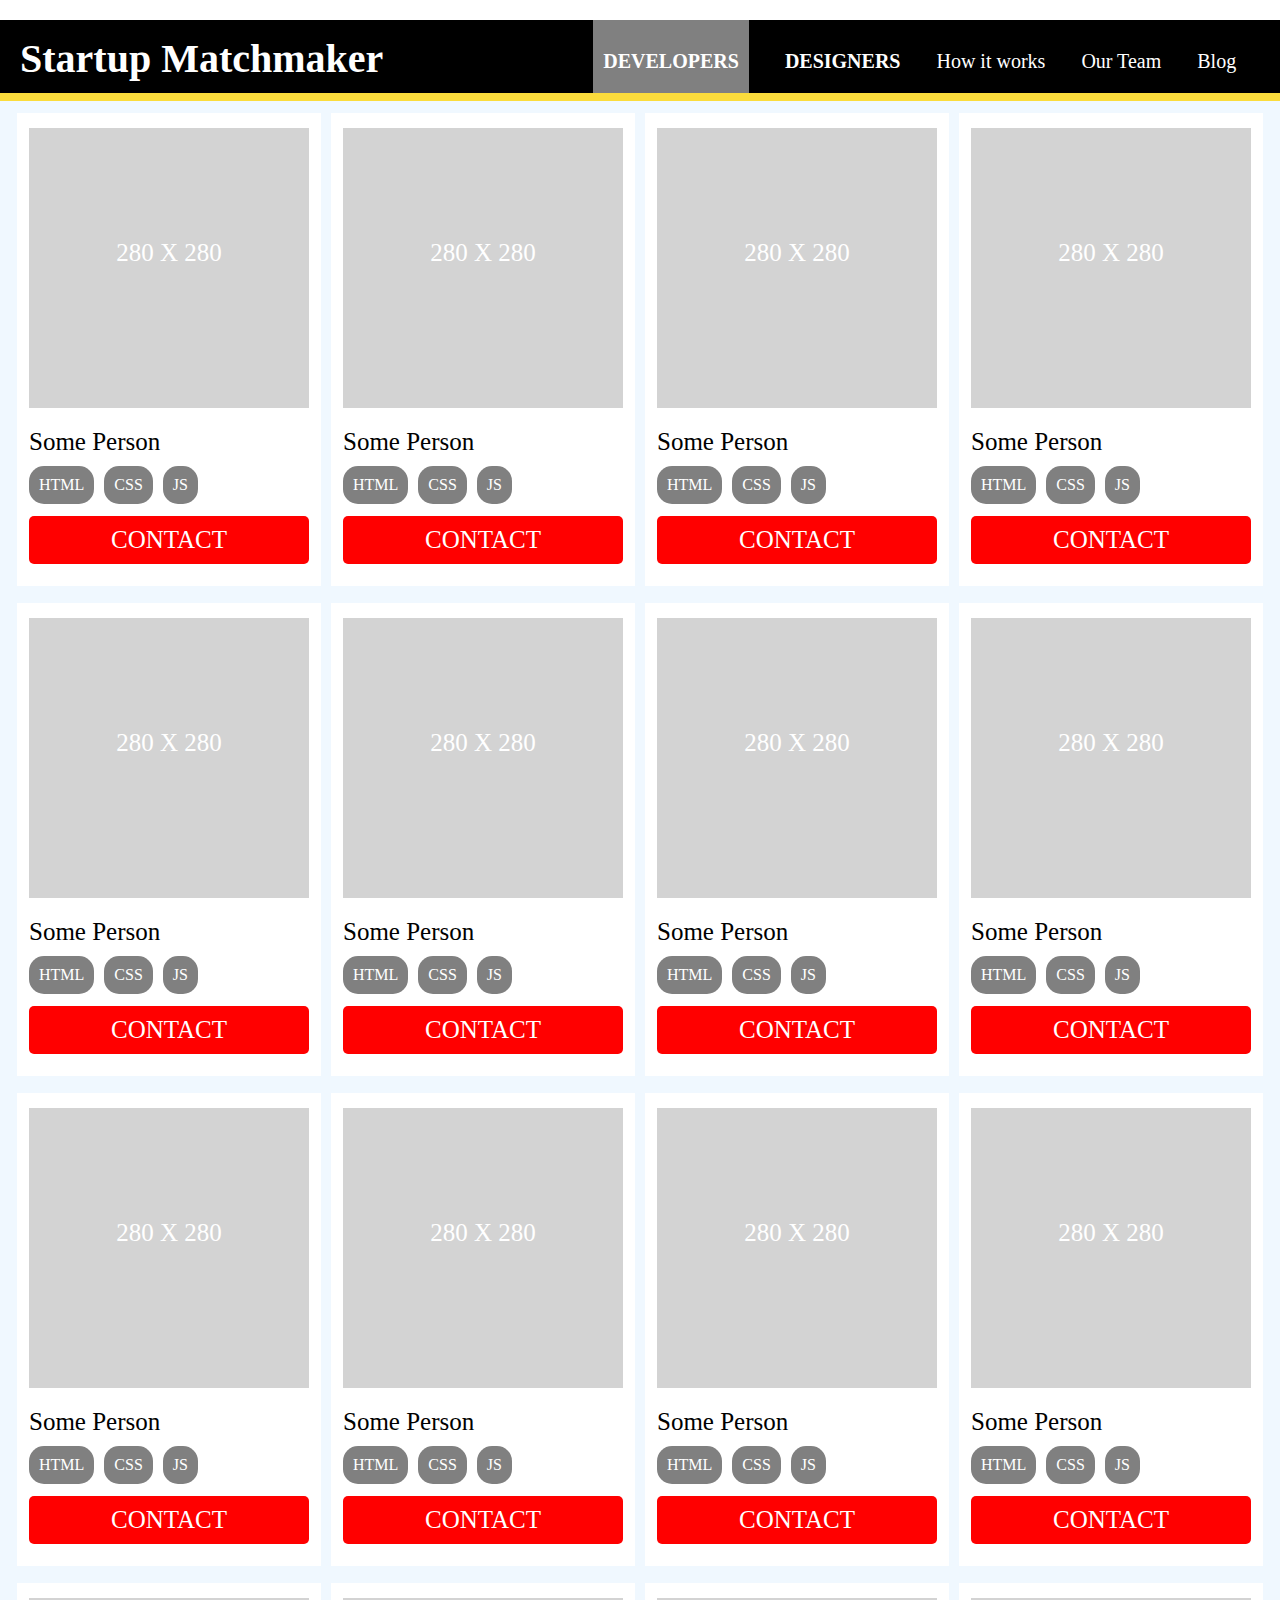
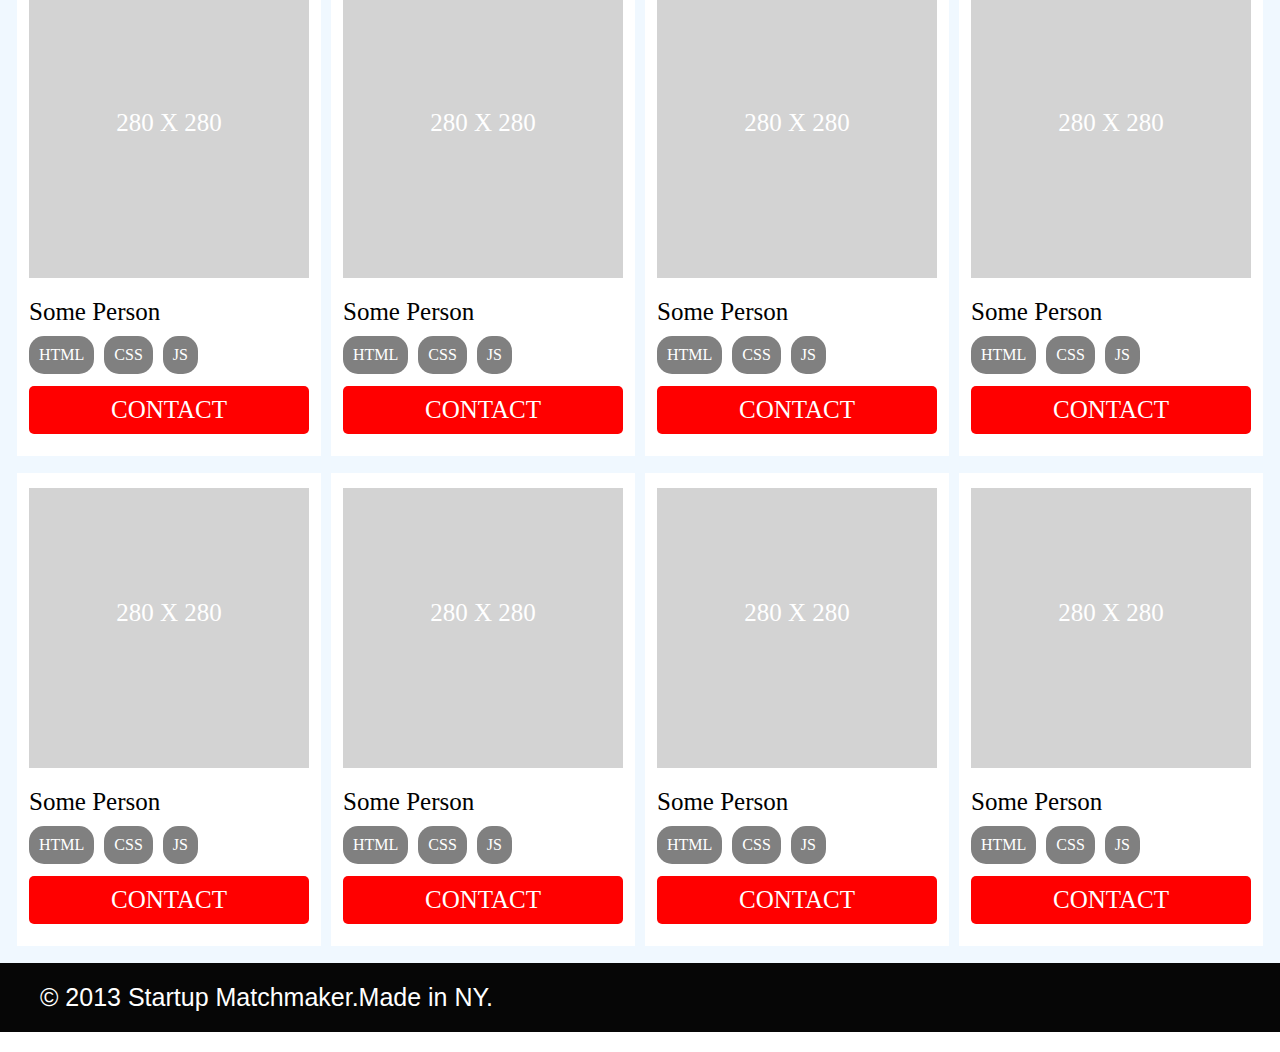
<file: index.html>
<!doctype html>
<html lang="en">
<head>
	<meta charset="utf-8" />
	<title>layout</title>
	<link rel="stylesheet" href="main.css" />
</head>
<body>
	<div class="container">
		<div class="block1">
			<header>
				<div class="block1-left cf">
						<h1>Startup Matchmaker</h1>
				</div>
				<div class="block1-right">
					<nav>
						<ul>
							<li>
							    <a class="selected" href="#">developers</a>		
							</li>
							<li>
								<a class="select" href="#">designers</a>
							</li>
							<li>
								<a href="#">How it works</a>								
							</li>
							<li>
								<a href="#">Our Team</a>								
							</li>
							<li>
								<a href="#">Blog</a>				
							</li>
						</ul>
					</nav>
				</div>
				<div class="cf"></div>
			</header>
		</div>	

		<div class="blog1">
			<div class="block2">
				<p>280 X 280</p>
				<h3>Some Person</h3>
				<ul>
					<li>html</li>
					<li>css</li>
					<li>js</li>
				</ul>
				<h3 class="background">contact</h3>
			</div>
			<div class="block2-1">
				<p>280 X 280</p>
				<h3>Some Person</h3>
				<ul>
					<li>html</li>
					<li>css</li>
					<li>js</li>
				</ul>
				<h3 class="background">contact</h3>
			</div>
			<div class="block2-2">
				<p>280 X 280</p>
				<h3>Some Person</h3>
				<ul>
					<li>html</li>
					<li>css</li>
					<li>js</li>
				</ul>
				<h3 class="background">contact</h3>
			</div>
			<div class="block2-3">
				<p>280 X 280</p>
				<h3>Some Person</h3>
				<ul>
					<li>html</li>
					<li>css</li>
					<li>js</li>
				</ul>
				<h3 class="background">contact</h3>
			</div>
			<div class="cf"></div>
		</div>

		<div class="blog2">
			<div class="block3">
				<p>280 X 280</p>
				<h3>Some Person</h3>
				<ul>
					<li>html</li>
					<li>css</li>
					<li>js</li>
				</ul>
				<h3 class="background">contact</h3>
			</div>
			<div class="block3-1">
				<p>280 X 280</p>
				<h3>Some Person</h3>
				<ul>
					<li>html</li>
					<li>css</li>
					<li>js</li>
				</ul>
				<h3 class="background">contact</h3>
			</div>
			<div class="block3-2">
				<p>280 X 280</p>
				<h3>Some Person</h3>
				<ul>
					<li>html</li>
					<li>css</li>
					<li>js</li>
				</ul>
				<h3 class="background">contact</h3>
			</div>
			<div class="block3-3">
				<p>280 X 280</p>
				<h3>Some Person</h3>
				<ul>
					<li>html</li>
					<li>css</li>
					<li>js</li>
				</ul>
				<h3 class="background">contact</h3>
			</div>
			<div class="cf"></div>
		</div>

		<div class="blog3">
			<div class="block4">
				<p>280 X 280</p>
				<h3>Some Person</h3>
				<ul>
					<li>html</li>
					<li>css</li>
					<li>js</li>
				</ul>
				<h3 class="background">contact</h3>
			</div>
			<div class="block4-1">
				<p>280 X 280</p>
				<h3>Some Person</h3>
				<ul>
					<li>html</li>
					<li>css</li>
					<li>js</li>
				</ul>
				<h3 class="background">contact</h3>
			</div>
			<div class="block4-2">
				<p>280 X 280</p>
				<h3>Some Person</h3>
				<ul>
					<li>html</li>
					<li>css</li>
					<li>js</li>
				</ul>
				<h3 class="background">contact</h3>
			</div>
			<div class="block4-3">
				<p>280 X 280</p>
				<h3>Some Person</h3>
				<ul>
					<li>html</li>
					<li>css</li>
					<li>js</li>
				</ul>
				<h3 class="background">contact</h3>
			</div>
			<div class="cf"></div>
		</div>

		<div class="blog4">
			<div class="block5">
				<p>280 X 280</p>
				<h3>Some Person</h3>
				<ul>
					<li>html</li>
					<li>css</li>
					<li>js</li>
				</ul>
				<h3 class="background">contact</h3>	
			</div>
			<div class="block5-1">
				<p>280 X 280</p>
				<h3>Some Person</h3>
				<ul>
					<li>html</li>
					<li>css</li>
					<li>js</li>
				</ul>
				<h3 class="background">contact</h3>
			</div>
			<div class="block5-2">
				<p>280 X 280</p>
				<h3>Some Person</h3>
				<ul>
					<li>html</li>
					<li>css</li>
					<li>js</li>
				</ul>
				<h3 class="background">contact</h3>
			</div>
			<div class="block5-3">
				<p>280 X 280</p>
				<h3>Some Person</h3>
				<ul>
					<li>html</li>
					<li>css</li>
					<li>js</li>
				</ul>
				<h3 class="background">contact</h3>
			</div>
			<div class="cf"></div>
		</div>

	<div class="blog5">
			<div class="block6">
				<p>280 X 280</p>
				<h3>Some Person</h3>
				<ul>
					<li>html</li>
					<li>css</li>
					<li>js</li>
				</ul>
				<h3 class="background">contact</h3>
			</div>
			<div class="block6-1">
				<p>280 X 280</p>
				<h3>Some Person</h3>
				<ul>
					<li>html</li>
					<li>css</li>
					<li>js</li>
				</ul>
				<h3 class="background">contact</h3>
			</div>
			<div class="block6-2">
				<p>280 X 280</p>
				<h3>Some Person</h3>
				<ul>
					<li>html</li>
					<li>css</li>
					<li>js</li>
				</ul>
				<h3 class="background">contact</h3>
			</div>
			<div class="block6-3">
				<p>280 X 280</p>
				<h3>Some Person</h3>
				<ul>
					<li>html</li>
					<li>css</li>
					<li>js</li>
				</ul>
				<h3 class="background">contact</h3>
			</div>
			<div class="cf"></div>
		</div>

		<footer>&copy; 2013 Startup Matchmaker.Made in NY.</footer>
	</div>
</body>
</html>
</file>
<file: main.css>
* { padding: 0; margin: 0; list-style-type: none; }

.cf	{ clear: both; }

a { color: white ; text-decoration: none; }

.container { max-width: 1280px; margin: 20px auto; background-color: #F0F8FF; }

.container .block1  { background-color: black; border-bottom: 8px solid #FBDC3C; }
.container .block1 .block1-left { font-size: 20px; color: white; padding: 15px 180px 10px 20px;  float: left; }
.container .block1 .block1-right .selected { text-transform: uppercase;  font-weight: bold; background-color: gray; padding: 30px 10px 21px 10px; }
.container .block1 .block1-right .select { text-transform: uppercase; font-weight: bold; }
.container .block1 .block1-right nav ul li  { font-size: 20px;  display: inline-block; padding: 30px 2px 20px 30px; }

.container .blog1 { margin: 12px;}
.container .blog1 .block2 { margin: 0 5px 5px 5px; border: 2px solid white; float: left; background-color: white; padding: 10px; }
.container .blog1 .block2 p { background-color: lightgray; width: 280px; height: 280px; text-align: center; color: white; font-size: 25px; line-height: 250px; margin-top: 3px; }
.container .blog1 .block2 h3 { padding-top: 20px; padding-bottom: 10px; font-weight: normal; font-size: 25px; }
.container .blog1 .block2 ul li { display: inline-block; float: left; text-transform: uppercase; padding: 10px; border-radius: 15px; background-color: gray; color: white; margin-right: 10px; }
.container .blog1 .block2 .background { text-align: center; text-transform: uppercase; font-size: 25px; background-color: red; color: white; padding: 10px 50px 10px 50px; margin: 50px 0px 10px 0px; border-radius: 5px; }
.container .blog1 .block2-1 { margin: 0 5px 5px 5px; border: 2px solid white; float: left;  background-color: white; padding: 10px; }
.container .blog1 .block2-1 p { background-color: lightgray; width: 280px; height: 280px; text-align: center; color: white; font-size: 25px; line-height: 250px; margin-top: 3px; }
.container .blog1 .block2-1 h3 { padding-top: 20px; padding-bottom: 10px; font-weight: normal; font-size: 25px; }
.container .blog1 .block2-1 ul li { display: inline-block; float: left; text-transform: uppercase; padding: 10px; border-radius: 15px; background-color: gray; color: white; margin-right: 10px; }
.container .blog1 .block2-1 .background { text-align: center; text-transform: uppercase; font-size: 25px; background-color: red; color: white; padding: 10px 50px 10px 50px; margin: 50px 0px 10px 0px; border-radius: 5px;}
.container .blog1 .block2-2 { margin: 0 5px 5px 5px; border: 2px solid white; float: left;  background-color: white; padding: 10px; }
.container .blog1 .block2-2 p { background-color: lightgray; width: 280px; height: 280px; text-align: center; color: white; font-size: 25px; line-height: 250px; margin-top: 3px; }
.container .blog1 .block2-2 h3 { padding-top: 20px; padding-bottom: 10px; font-weight: normal; font-size: 25px; }
.container .blog1 .block2-2 ul li { display: inline-block; float: left; text-transform: uppercase; padding: 10px; border-radius: 15px; background-color: gray; color: white; margin-right: 10px; }
.container .blog1 .block2-2 .background { text-align: center; text-transform: uppercase; font-size: 25px; background-color: red; color: white; padding: 10px 50px 10px 50px;  margin: 50px 0px 10px 0px; border-radius: 5px; }
.container .blog1 .block2-3 { margin: 0 5px 5px 5px; border: 2px solid white; float: left;  background-color: white; padding: 10px; }
.container .blog1 .block2-3 p { background-color: lightgray; width: 280px; height: 280px; text-align: center; color: white; font-size: 25px; line-height: 250px; margin-top: 3px; }
.container .blog1 .block2-3 h3 { padding-top: 20px; padding-bottom: 10px; font-weight: normal; font-size: 25px; }
.container .blog1 .block2-3 ul li { display: inline-block; float: left; text-transform: uppercase; padding: 10px; border-radius: 15px; background-color: gray; color: white; margin-right: 10px; }
.container .blog1 .block2-3 .background { text-align: center; text-transform: uppercase; font-size: 25px; background-color: red; color: white; padding: 10px 50px 10px 50px;  margin: 50px 0px 10px 0px;border-radius: 5px;  }


.container .blog2 { margin: 12px;}
.container .blog2 .block3 { margin: 0 5px 5px 5px; border: 2px solid white; float: left; background-color: white; padding: 10px; }
.container .blog2 .block3 p { background-color: lightgray; width: 280px; height: 280px; text-align: center; color: white; font-size: 25px; line-height: 250px; margin-top: 3px; }
.container .blog2 .block3 h3 { padding-top: 20px; padding-bottom: 10px; font-weight: normal; font-size: 25px; }
.container .blog2 .block3 ul li { display: inline-block; float: left; text-transform: uppercase; padding: 10px; border-radius: 15px; background-color: gray; color: white; margin-right: 10px; }
.container .blog2 .block3 .background { text-align: center; text-transform: uppercase; font-size: 25px; background-color: red; color: white; padding: 10px 50px 10px 50px;  margin: 50px 0px 10px 0px;border-radius: 5px;  }
.container .blog2 .block3-1 { margin: 0 5px 5px 5px; border: 2px solid white; float: left;  background-color: white; padding: 10px; }
.container .blog2 .block3-1 p { background-color: lightgray; width: 280px; height: 280px; text-align: center; color: white; font-size: 25px; line-height: 250px; margin-top: 3px; }
.container .blog2 .block3-1 h3 { padding-top: 20px; padding-bottom: 10px; font-weight: normal; font-size: 25px; }
.container .blog2 .block3-1 ul li { display: inline-block; float: left; text-transform: uppercase; padding: 10px; border-radius: 15px; background-color: gray; color: white; margin-right: 10px; }
.container .blog2 .block3-1 .background { text-align: center; text-transform: uppercase; font-size: 25px; background-color: red; color: white; padding: 10px 50px 10px 50px;  margin: 50px 0px 10px 0px; border-radius: 5px; }
.container .blog2 .block3-2 { margin: 0 5px 5px 5px; border: 2px solid white; float: left;  background-color: white; padding: 10px; }
.container .blog2 .block3-2 p { background-color: lightgray; width: 280px; height: 280px; text-align: center; color: white; font-size: 25px; line-height: 250px; margin-top: 3px; }
.container .blog2 .block3-2 h3 { padding-top: 20px; padding-bottom: 10px; font-weight: normal; font-size: 25px; }
.container .blog2 .block3-2 ul li { display: inline-block; float: left; text-transform: uppercase; padding: 10px; border-radius: 15px; background-color: gray; color: white; margin-right: 10px; }
.container .blog2 .block3-2 .background { text-align: center; text-transform: uppercase; font-size: 25px; background-color: red; color: white; padding: 10px 50px 10px 50px;   margin: 50px 0px 10px 0px; border-radius: 5px; }
.container .blog2 .block3-3 { margin: 0 5px 5px 5px; border: 2px solid white; float: left;  background-color: white; padding: 10px; }
.container .blog2 .block3-3 p { background-color: lightgray; width: 280px; height: 280px; text-align: center; color: white; font-size: 25px; line-height: 250px; margin-top: 3px; }
.container .blog2 .block3-3 h3 { padding-top: 20px; padding-bottom: 10px; font-weight: normal; font-size: 25px; }
.container .blog2 .block3-3 ul li { display: inline-block; float: left; text-transform: uppercase; padding: 10px; border-radius: 15px; background-color: gray; color: white; margin-right: 10px; }
.container .blog2 .block3-3 .background { text-align: center; text-transform: uppercase; font-size: 25px; background-color: red; color: white; padding: 10px 50px 10px 50px;  margin: 50px 0px 10px 0px;border-radius: 5px;  }


.container .blog3 { margin: 12px;}
.container .blog3 .block4 { margin: 0 5px 5px 5px; border: 2px solid white; float: left; background-color: white; padding: 10px; }
.container .blog3 .block4 p { background-color: lightgray; width: 280px; height: 280px; text-align: center; color: white; font-size: 25px; line-height: 250px; margin-top: 3px; }
.container .blog3 .block4 h3 { padding-top: 20px; padding-bottom: 10px; font-weight: normal; font-size: 25px; }
.container .blog3 .block4 ul li { display: inline-block; float: left; text-transform: uppercase; padding: 10px; border-radius: 15px; background-color: gray; color: white; margin-right: 10px; }
.container .blog3 .block4 .background { text-align: center; text-transform: uppercase; font-size: 25px; background-color: red; color: white; padding: 10px 50px 10px 50px;  margin: 50px 0px 10px 0px;border-radius: 5px;  }
.container .blog3 .block4-1 { margin: 0 5px 5px 5px; border: 2px solid white; float: left;  background-color: white; padding: 10px; }
.container .blog3 .block4-1 p { background-color: lightgray; width: 280px; height: 280px; text-align: center; color: white; font-size: 25px; line-height: 250px; margin-top: 3px; }
.container .blog3 .block4-1 h3 { padding-top: 20px; padding-bottom: 10px; font-weight: normal; font-size: 25px; }
.container .blog3 .block4-1 ul li { display: inline-block; float: left; text-transform: uppercase; padding: 10px; border-radius: 15px; background-color: gray; color: white; margin-right: 10px; }
.container .blog3 .block4-1 .background { text-align: center; text-transform: uppercase; font-size: 25px; background-color: red; color: white; padding: 10px 50px 10px 50px;  margin: 50px 0px 10px 0px;border-radius: 5px;  }
.container .blog3 .block4-2 { margin: 0 5px 5px 5px; border: 2px solid white; float: left;  background-color: white; padding: 10px; }
.container .blog3 .block4-2 p { background-color: lightgray; width: 280px; height: 280px; text-align: center; color: white; font-size: 25px; line-height: 250px; margin-top: 3px; }
.container .blog3 .block4-2 h3 { padding-top: 20px; padding-bottom: 10px; font-weight: normal; font-size: 25px; }
.container .blog3 .block4-2 ul li { display: inline-block; float: left; text-transform: uppercase; padding: 10px; border-radius: 15px; background-color: gray; color: white; margin-right: 10px; }
.container .blog3 .block4-2 .background { text-align: center; text-transform: uppercase; font-size: 25px; background-color: red; color: white; padding: 10px 50px 10px 50px;  margin: 50px 0px 10px 0px;border-radius: 5px;  }
.container .blog3 .block4-3 { margin: 0 5px 5px 5px; border: 2px solid white; float: left;  background-color: white; padding: 10px; }
.container .blog3 .block4-3 p { background-color: lightgray; width: 280px; height: 280px; text-align: center; color: white; font-size: 25px; line-height: 250px; margin-top: 3px; }
.container .blog3 .block4-3 h3 { padding-top: 20px; padding-bottom: 10px; font-weight: normal; font-size: 25px; }
.container .blog3 .block4-3 ul li { display: inline-block; float: left; text-transform: uppercase; padding: 10px; border-radius: 15px; background-color: gray; color: white; margin-right: 10px; }
.container .blog3 .block4-3 .background { text-align: center; text-transform: uppercase; font-size: 25px; background-color: red; color: white; padding: 10px 50px 10px 50px; margin: 50px 0px 10px 0px; border-radius: 5px;  }


.container .blog4 { margin: 12px;}
.container .blog4 .block5 { margin: 0 5px 5px 5px; border: 2px solid white; float: left; background-color: white; padding: 10px; }
.container .blog4 .block5 p { background-color: lightgray; width: 280px; height: 280px; text-align: center; color: white; font-size: 25px; line-height: 250px; margin-top: 3px; }
.container .blog4 .block5 h3 { padding-top: 20px; padding-bottom: 10px; font-weight: normal; font-size: 25px; }
.container .blog4 .block5 ul li { display: inline-block; float: left; text-transform: uppercase; padding: 10px; border-radius: 15px; background-color: gray; color: white; margin-right: 10px; }
.container .blog4 .block5 .background { text-align: center; text-transform: uppercase; font-size: 25px; background-color: red; color: white; padding: 10px 50px 10px 50px;  margin: 50px 0px 10px 0px; border-radius: 5px; }
.container .blog4 .block5-1 { margin: 0 5px 5px 5px; border: 2px solid white; float: left;  background-color: white; padding: 10px; }
.container .blog4 .block5-1 p { background-color: lightgray; width: 280px; height: 280px; text-align: center; color: white; font-size: 25px; line-height: 250px; margin-top: 3px; }
.container .blog4 .block5-1 h3 { padding-top: 20px; padding-bottom: 10px; font-weight: normal; font-size: 25px; }
.container .blog4 .block5-1 ul li { display: inline-block; float: left; text-transform: uppercase; padding: 10px; border-radius: 15px; background-color: gray; color: white; margin-right: 10px; }
.container .blog4 .block5-1 .background { text-align: center; text-transform: uppercase; font-size: 25px; background-color: red; color: white; padding: 10px 50px 10px 50px; margin: 50px 0px 10px 0px; border-radius: 2px; border-radius: 5px; }
.container .blog4 .block5-2 { margin: 0 5px 5px 5px; border: 2px solid white; float: left;  background-color: white; padding: 10px; }
.container .blog4 .block5-2 p { background-color: lightgray; width: 280px; height: 280px; text-align: center; color: white; font-size: 25px; line-height: 250px; margin-top: 3px; }
.container .blog4 .block5-2 h3 { padding-top: 20px; padding-bottom: 10px; font-weight: normal; font-size: 25px; }
.container .blog4 .block5-2 ul li { display: inline-block; float: left; text-transform: uppercase; padding: 10px; border-radius: 15px; background-color: gray; color: white; margin-right: 10px; }
.container .blog4 .block5-2 .background { text-align: center; text-transform: uppercase; font-size: 25px; background-color: red; color: white; padding: 10px 50px 10px 50px; margin: 50px 0px 10px 0px; border-radius: 5px; }
.container .blog4 .block5-3 { margin: 0 5px 5px 5px; border: 2px solid white; float: left;  background-color: white; padding: 10px; }
.container .blog4 .block5-3 p { background-color: lightgray; width: 280px; height: 280px; text-align: center; color: white; font-size: 25px; line-height: 250px; margin-top: 3px; }
.container .blog4 .block5-3 h3 { padding-top: 20px; padding-bottom: 10px; font-weight: normal; font-size: 25px; }
.container .blog4 .block5-3 ul li { display: inline-block; float: left; text-transform: uppercase; padding: 10px; border-radius: 15px; background-color: gray; color: white; margin-right: 10px; }
.container .blog4 .block5-3 .background { text-align: center; text-transform: uppercase; font-size: 25px; background-color: red; color: white; padding: 10px 50px 10px 50px; margin: 50px 0px 10px 0px; border-radius: 5px;  }


.container .blog5 { margin: 12px;}
.container .blog5 .block6 { margin: 0 5px 5px 5px; border: 2px solid white; float: left; background-color: white; padding: 10px; }
.container .blog5 .block6 p { background-color: lightgray; width: 280px; height: 280px; text-align: center; color: white; font-size: 25px; line-height: 250px; margin-top: 3px; }
.container .blog5 .block6 h3 { padding-top: 20px; padding-bottom: 10px; font-weight: normal; font-size: 25px; }
.container .blog5 .block6 ul li { display: inline-block; float: left; text-transform: uppercase; padding: 10px; border-radius: 15px; background-color: gray; color: white; margin-right: 10px; }
.container .blog5 .block6 .background { text-align: center; text-transform: uppercase; font-size: 25px; background-color: red; color: white; padding: 10px 50px 10px 50px; margin: 50px 0px 10px 0px; border-radius: 5px; }
.container .blog5 .block6-1 { margin: 0 5px 5px 5px; border: 2px solid white; float: left;  background-color: white; padding: 10px; }
.container .blog5 .block6-1 p { background-color: lightgray; width: 280px; height: 280px; text-align: center; color: white; font-size: 25px; line-height: 250px; margin-top: 3px; }
.container .blog5 .block6-1 h3 { padding-top: 20px; padding-bottom: 10px; font-weight: normal; font-size: 25px; }
.container .blog5 .block6-1 ul li { display: inline-block; float: left; text-transform: uppercase; padding: 10px; border-radius: 15px; background-color: gray; color: white; margin-right: 10px; }
.container .blog5 .block6-1 .background { text-align: center; text-transform: uppercase; font-size: 25px; background-color: red; color: white; padding: 10px 50px 10px 50px;  margin: 50px 0px 10px 0px;border-radius: 5px; }
.container .blog5 .block6-2 { margin: 0 5px 5px 5px; border: 2px solid white; float: left;  background-color: white; padding: 10px; }
.container .blog5 .block6-2 p { background-color: lightgray; width: 280px; height: 280px; text-align: center; color: white; font-size: 25px; line-height: 250px; margin-top: 3px; }
.container .blog5 .block6-2 h3 { padding-top: 20px; padding-bottom: 10px; font-weight: normal; font-size: 25px; }
.container .blog5 .block6-2 ul li { display: inline-block; float: left; text-transform: uppercase; padding: 10px; border-radius: 15px; background-color: gray; color: white; margin-right: 10px; }
.container .blog5 .block6-2 .background { text-align: center; text-transform: uppercase; font-size: 25px; background-color: red; color: white; padding: 10px 50px 10px 50px;  margin: 50px 0px 10px 0px; border-radius: 5px;}
.container .blog5 .block6-3 { margin: 0 5px 5px 5px; border: 2px solid white; float: left;  background-color: white; padding: 10px; }
.container .blog5 .block6-3 p { background-color: lightgray; width: 280px; height: 280px; text-align: center; color: white; font-size: 25px; line-height: 250px; margin-top: 3px; }
.container .blog5 .block6-3 h3 { padding-top: 20px; padding-bottom: 10px; font-weight: normal; font-size: 25px; }
.container .blog5 .block6-3 ul li { display: inline-block; float: left; text-transform: uppercase; padding: 10px; border-radius: 15px; background-color: gray; color: white; margin-right: 10px; }
.container .blog5 .block6-3 .background { text-align: center; text-transform: uppercase; font-size: 25px; background-color: red; color: white; padding: 10px 50px 10px 50px; margin: 50px 0px 10px 0px;border-radius: 5px; }


.container footer { font-family: 'Open Sans', sans-serif; padding-left: 40px; padding-top: 20px; padding-bottom: 20px; background-color: #060606; color: white; font-size: 25px; font-style: arial; font-weight: normal; margin-top: 10px;  }
</file>
